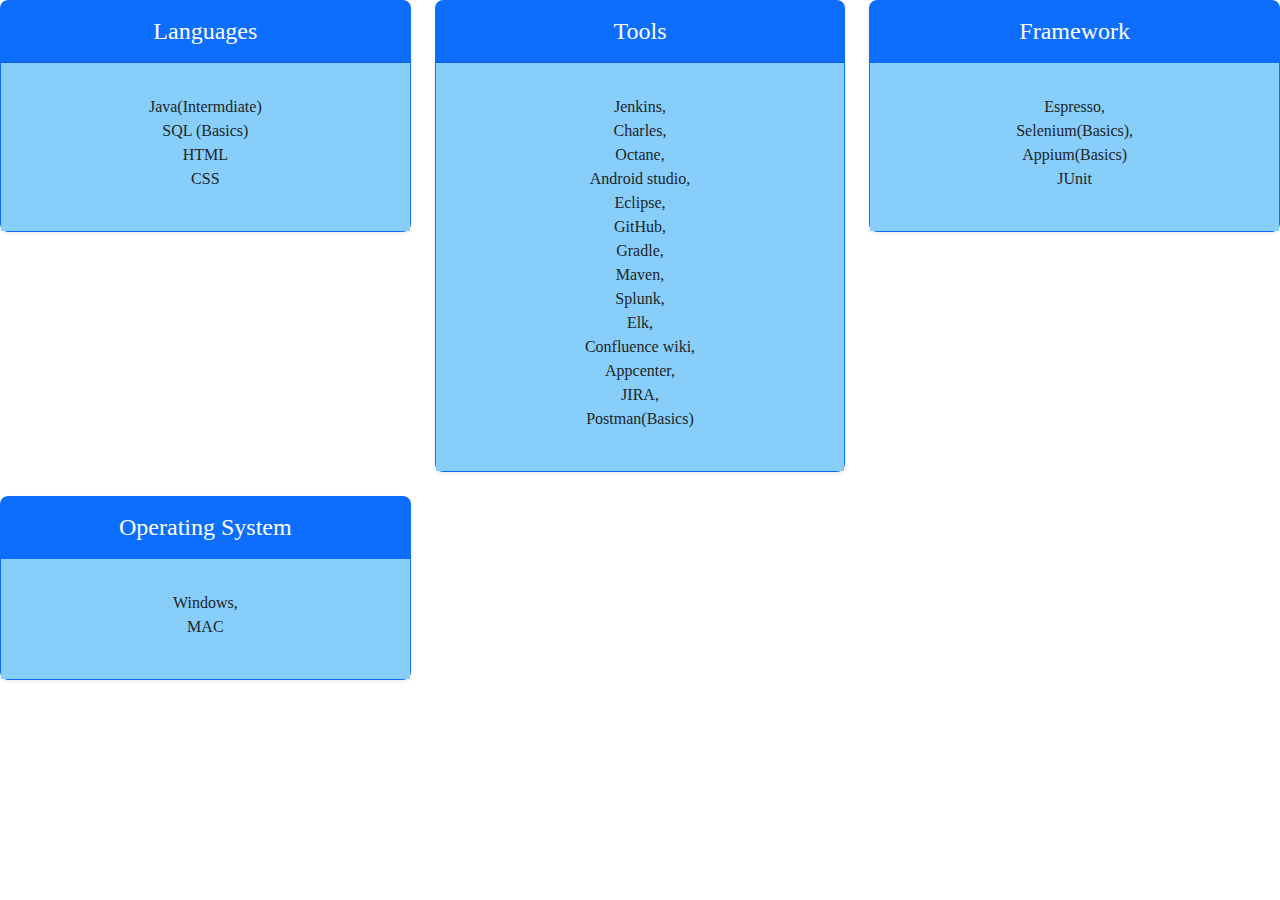
<file: project1.1.html>
<!DOCTYPE html>
<html lang="en">
<head>
    <meta charset="UTF-8">
    <meta name="viewport" content="width=device-width, initial-scale=1.0">
    <title>Myskills</title>
    <link href="https://cdn.jsdelivr.net/npm/bootstrap@5.3.3/dist/css/bootstrap.min.css" rel="stylesheet" integrity="sha384-QWTKZyjpPEjISv5WaRU9OFeRpok6YctnYmDr5pNlyT2bRjXh0JMhjY6hW+ALEwIH" crossorigin="anonymous">
    <link  href="project1.css" rel="stylesheet">

</head>
<body>
    <div class="row row-cols-1 row-cols-md-3 mb-3 text-center">
        <div class="col" >
          <div class="card mb-4 rounded-3 shadow-sm" id="border1" >
            <div class="card-header py-3" id="head1">
              <h4 class="my-0 fw-normal">Languages</h4>
            </div>
            <div class="card-body">
              <ul class="list-unstyled mt-3 mb-4">
                <li>Java(Intermdiate)</li>
                <li>SQL (Basics)</li>
                <li>HTML</li>
                <li>CSS</li>
              </ul>
            </div>
          </div>
        </div>
        <div class="col">
          <div class="card mb-4 rounded-3 shadow-sm" id="border1">
            <div class="card-header py-3" id="head1">
              <h4 class="my-0 fw-normal">Tools</h4>
            </div>
            <div class="card-body">
              <ul class="list-unstyled mt-3 mb-4">
                <li>Jenkins,</li>
                <li>Charles,</li>
                <li>Octane,</li>
                <li>Android studio,</li>
                <li>Eclipse,</li>
                <li>GitHub,</li>
                <li>Gradle,</li>
                <li>Maven,</li>
                <li>Splunk,</li>
                <li>Elk,</li>
                <li>Confluence wiki,</li>
                <li>Appcenter,</li>
                <li>JIRA,</li>
                <li>Postman(Basics)</li>
              </ul>
            </div>
          </div>
        </div>
        <div class="col">
          <div class="card mb-4 rounded-3 shadow-sm border-primary">
            <div class="card-header py-3 text-bg-primary border-primary" id="head1">
              <h4 class="my-0 fw-normal">Framework</h4>
            </div>
            <div class="card-body">
              <ul class="list-unstyled mt-3 mb-4">
                <li>Espresso,</li>
                <li>Selenium(Basics),</li>
                <li>Appium(Basics)</li>
                <li>JUnit</li>
              </ul>
            </div>
          </div>
        </div>
        <div class="col">
            <div class="card mb-4 rounded-3 shadow-sm border-primary">
              <div class="card-header py-3 text-bg-primary border-primary" id="head1">
                <h4 class="my-0 fw-normal">Operating System</h4>
              </div>
              <div class="card-body">
                <ul class="list-unstyled mt-3 mb-4">
                  <li>Windows,</li>
                  <li>MAC</li>
                </ul>
              </div>
            </div>
          </div>
      </div>
    <div>
</div>
</body>
</html>
</file>
<file: project1.css>
h1[paint]
{
    color: green;
    font-family: cursive;
    font-style: italic;
    text-decoration:underline;
}

.project p
{
    font-family:cursive;
    font-size:medium ;
    font-size: 15px;
}

div[image]
{
    width:25%;
    height: 200px;
    background-color: #bbb;
    float: left;
    border-style: solid;
    
}

#projectlogo
{
    width:90%;
    height:90%;
    position: relative;
    left: 5%;
    top: 5%;
}

.projectlist
{
    position:relative;
    left: 50px;
    font-style: oblique;
    font-weight: bold;

}

#skill,h1[qualify],.objective,.work{
    color:green;
    font-family: cursive;
    font-style: italic;
    text-decoration:underline;
    clear: left;
}


.profileDiv
{
    background-color: lightcyan;
}

.profileHolder
{
    height: 300PX;
    width: 300PX;
    background-color: #bbb;
    border-radius: 50%;
    display: block;
    margin-left: auto;
    margin-right: auto;
    position: relative;
}

#profile
{
    height: 280PX;
    width: 280PX;
    border-radius: 50%;
    position:absolute;
    left: 10PX;
    top: 10PX;
}

.section
{
    background-color:lightyellow;
    height:300px;
    width: 100%;
    position: relative;
}

.edu
{
    background-color: yellowgreen;
    height: 100px;
    width: 20%;
    display: inline-block;
    border-style: solid;
    border-color: black;
    border-width: 3px;
    border-radius: 5px;
    margin-left: 2%;
    margin-right: 2%;
    position: absolute;
    top:100px
}

.lan
{
    background-color: yellow;
    height: 100px;
    width: 20%;
    display: inline-block;
    border-style: solid;
    border-color: black;
    border-width: 3px;
    border-radius: 5px;
    margin-left: 2%;
    margin-right: 2%;
    position: absolute;
    top:100px;
    left: 25%;
}

.frame
{
    background-color: orange;
    height: 100px;
    width: 20%;
    display: inline-block;
    border-style: solid;
    border-color: black;
    border-width: 3px;
    border-radius: 5px;
    margin-left: 2%;
    margin-right: 2%;
    position: absolute;
    top:100px;
    left: 50%;
}

.operate
{
    background-color: darkkhaki;
    height: 100px;
    width: 20%;
    display: inline-block;
    border-style: solid;
    border-color: black;
    border-width: 3px;
    border-radius: 5px;
    margin-left: 2%;
    margin-right: 2%;
    position: absolute;
    top:100px;
    left: 75%;
}

.txt
{
    font-family:cursive;
    font-size: medium;
    position: relative;
    left:15%;
}

.obj p
{
    font-family:cursive;
    font-size:medium ;
    font-size: 15px;
    background-color: antiquewhite;
    border-style: solid;
    border-width: 3px;
    border-radius: 3px;
}

/* using media queries*/

@media (min-width:100px) and (max-width:500px) 
{
    .txt{
        font-size:smaller;
    }
}

/* using flex-box*/

.obj{
    display: flex;
    flex-direction: column;
}

/* using flex layout in education section */

.educateflex
{
    /*flex container*/
    display: inline-flex;
    gap: 15px;
    flex-direction: column;
    flex-basis: 100px;
}

.qul
{
    /*flex child 2*/
    background-color: gold;
    border-style: solid;
    border-width: 3px;
    border-radius: 3px;
    width:700px;
    flex:110;
}

.qul ul{
    font-family:cursive;
    font-size: small;
}

/* grid */


#flexgrid
{
display: inline-flex;
width:100%;
justify-content: space-between;
}

.gridview
{
 display: grid;
 grid-template-columns: 1fr;
 gap: 10px;
 background-color: lightgoldenrodyellow;
 width:100%;
 border-style: solid;
 border-width: 3px;
 border-radius: 3px;
 font-family:cursive;
}

/* Bootstrap*/

#head1
{
    background-color:rgb(13, 110, 253);
    color: white;
    font-family:cursive;

}

#border1,#border2
{
    border-color: rgb(13, 110, 253);
    border-style: solid;
    font-family:cursive;
}

.card-body
{
    background-color: lightskyblue;
    font-family:cursive;
}
</file>
